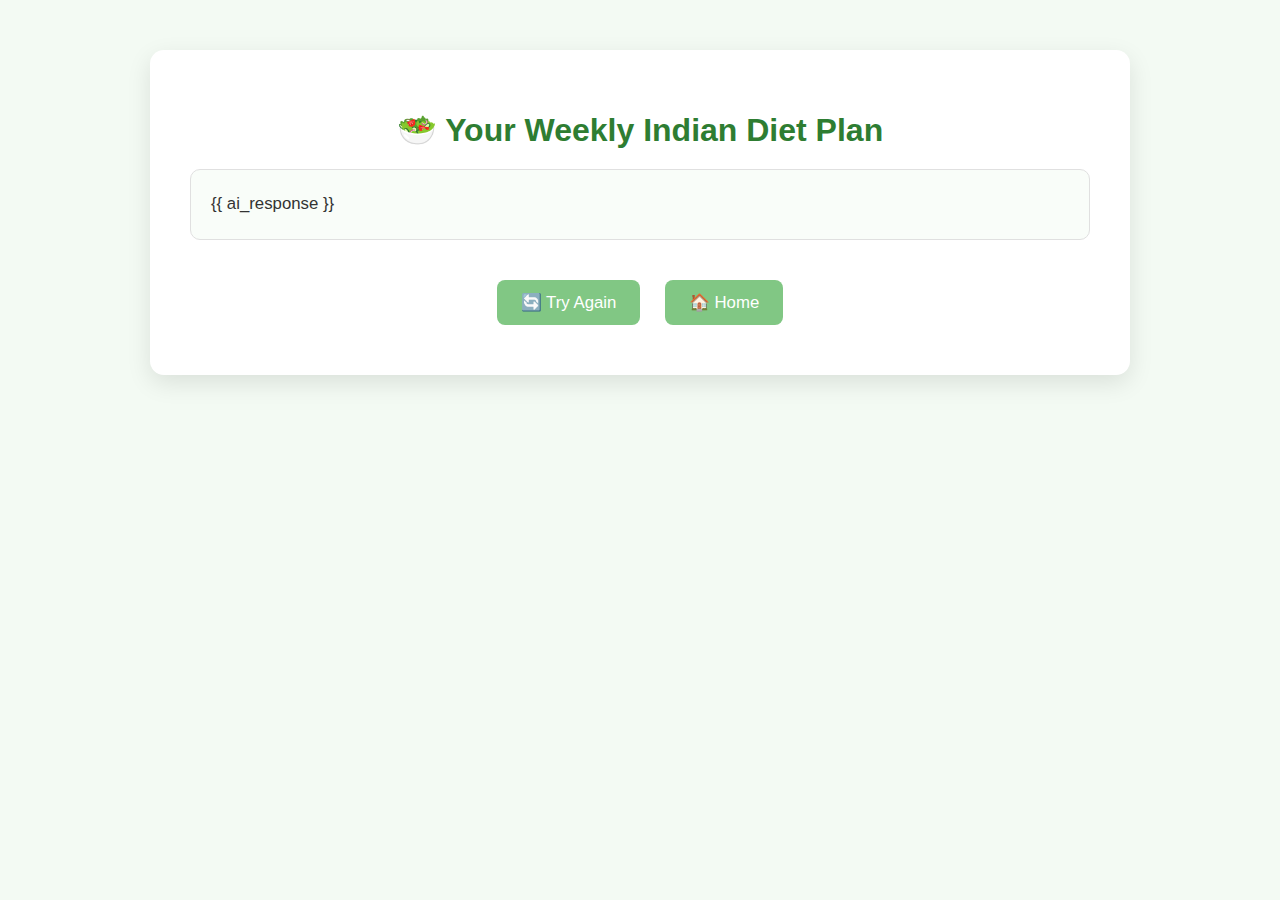
<file: templates/result.html>
<!DOCTYPE html>
<html lang="en">
<head>
<meta charset="UTF-8">
<meta name="viewport" content="width=device-width, initial-scale=1.0">
<title>Your Diet Plan</title>
<style>
    body { 
        font-family: 'Segoe UI', sans-serif; 
        background: #f3faf3; 
        margin:0; 
        padding:0; 
        color: #333;
    }
    .container {
        max-width: 900px;
        margin: 50px auto;
        padding: 40px;
        background: #ffffff;
        border-radius: 14px;
        box-shadow: 0 8px 24px rgba(0,0,0,0.1);
    }
    h1 { 
        text-align: center; 
        color: #2e7d32; 
        font-size: 2em;
        margin-bottom: 20px;
    }
    .ai-text { 
        white-space: pre-wrap; 
        word-wrap: break-word; 
        margin-top:20px; 
        padding: 20px;
        background: #f9fdf9;
        border: 1px solid #e0e0e0;
        border-radius: 10px;
        font-size: 1.05em;
        line-height: 1.7;
    }
    .btn-container {
        text-align: center; 
        margin-top: 30px;
    }
    .back-btn, .home-btn {
        display: inline-block;
        margin: 10px;
        padding: 12px 24px;
        background: #81c784;
        color: white;
        font-size: 1.05em;
        text-decoration: none;
        border-radius: 8px;
        transition: background 0.3s ease;
    }
    .back-btn:hover, .home-btn:hover { 
        background: #66bb6a; 
    }
</style>
</head>
<body>
<div class="container">
    <h1>🥗 Your Weekly Indian Diet Plan</h1>
    <div class="ai-text">{{ ai_response }}</div>
    <div class="btn-container">
        <a href="/form" class="back-btn">🔄 Try Again</a>
        <a href="/" class="home-btn">🏠 Home</a>
    </div>
</div>
</body>
</html>
</file>
